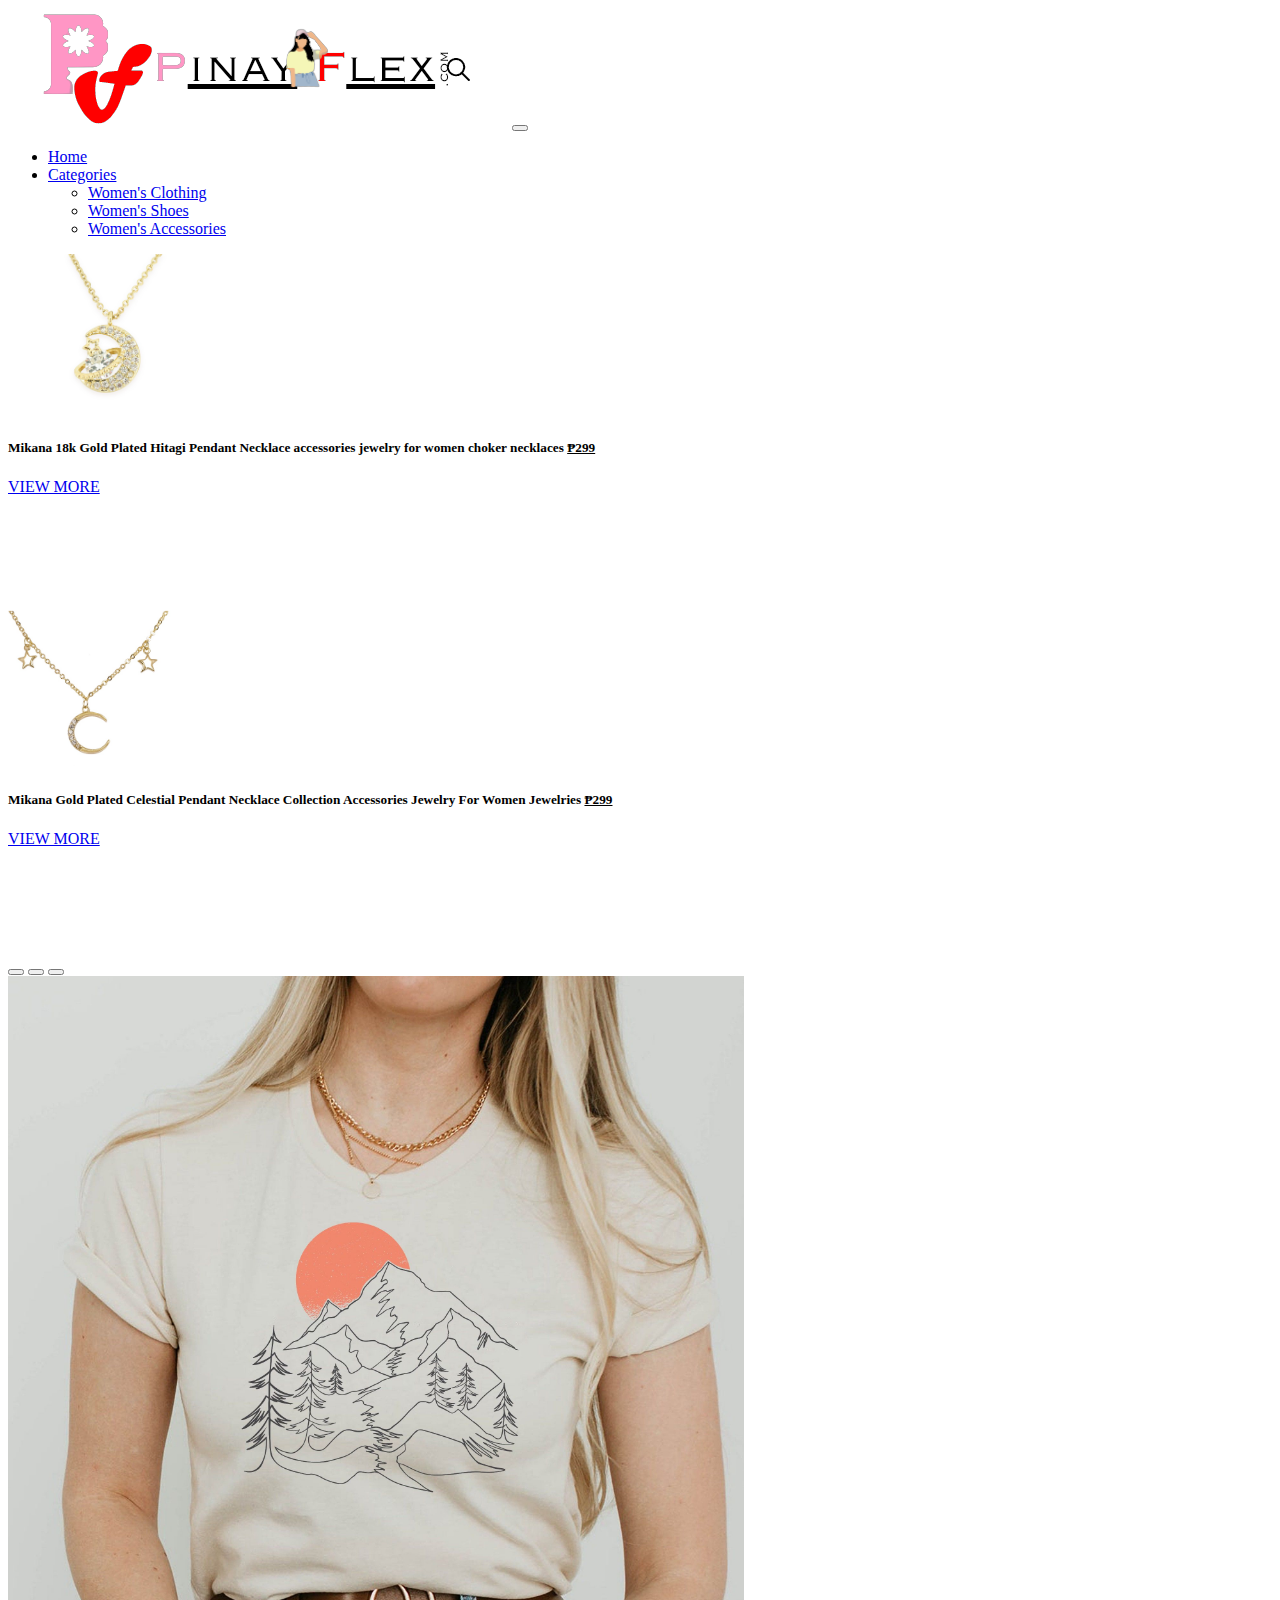
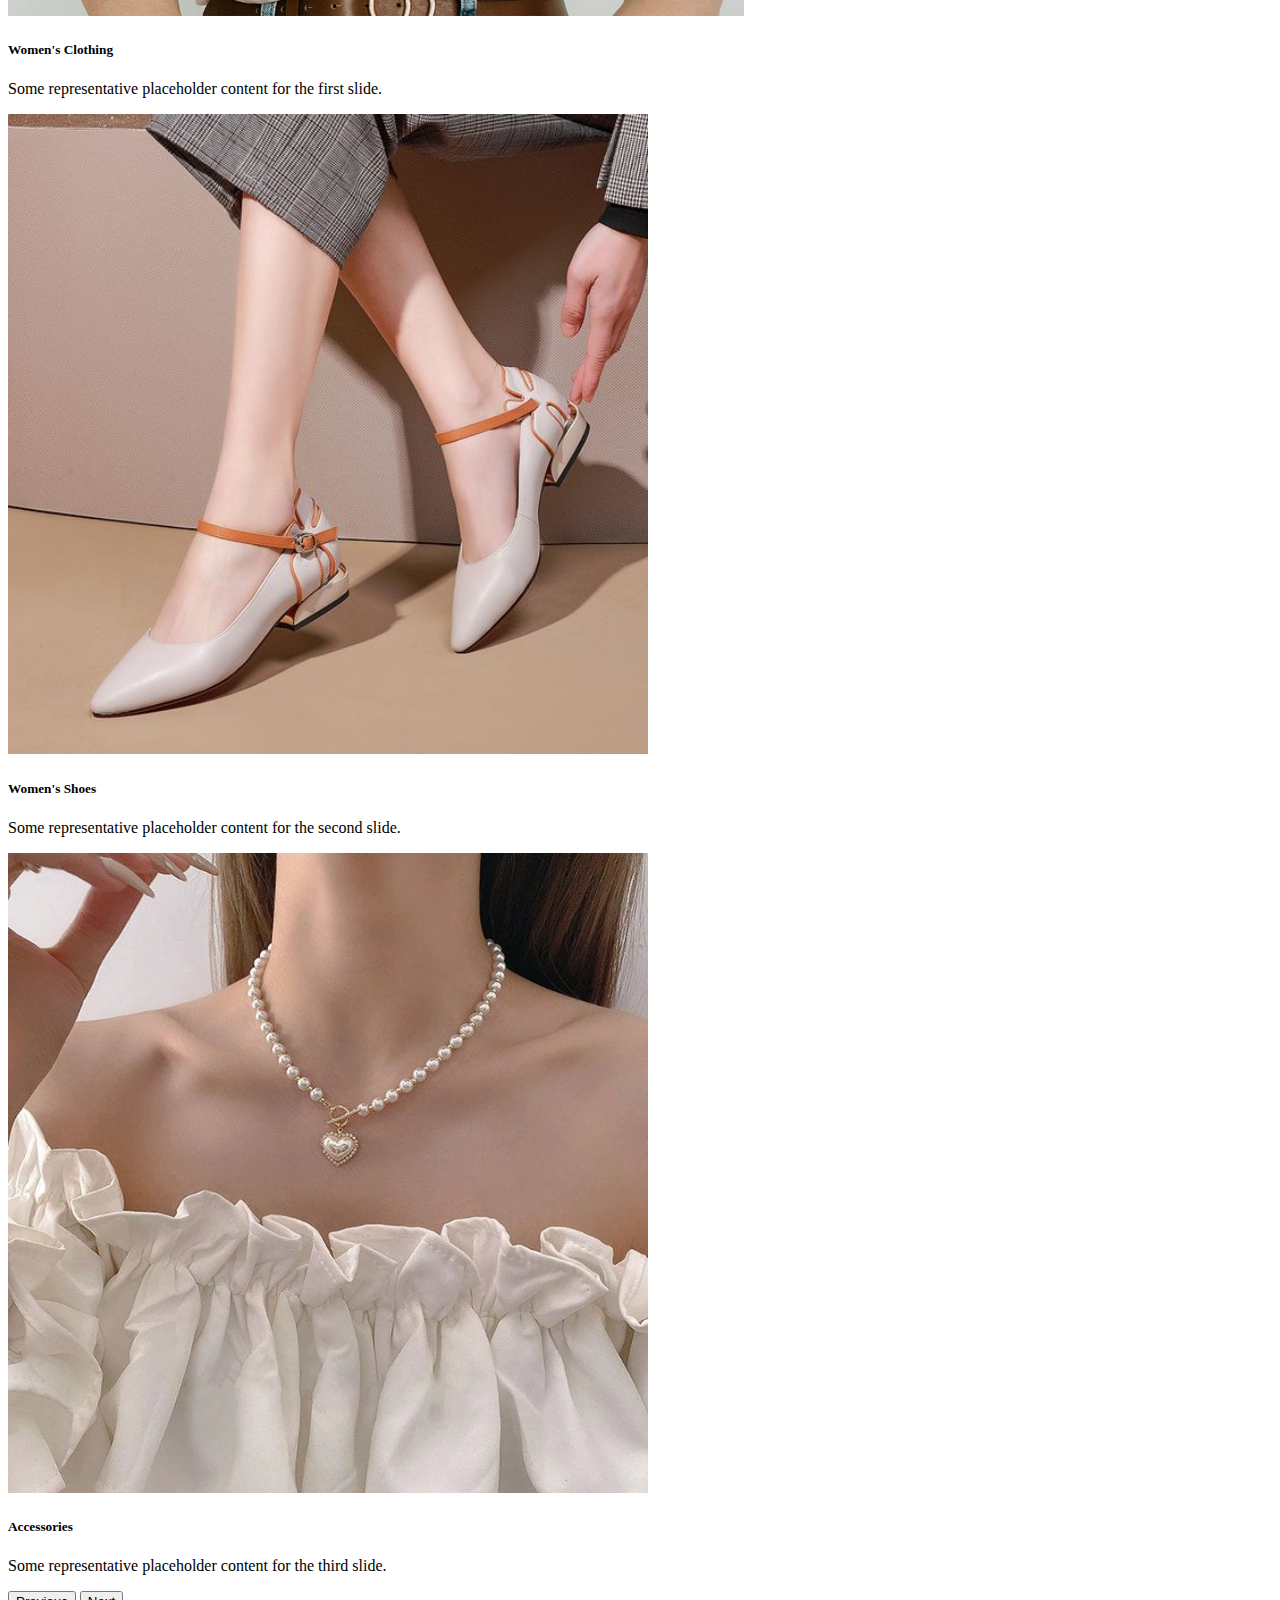
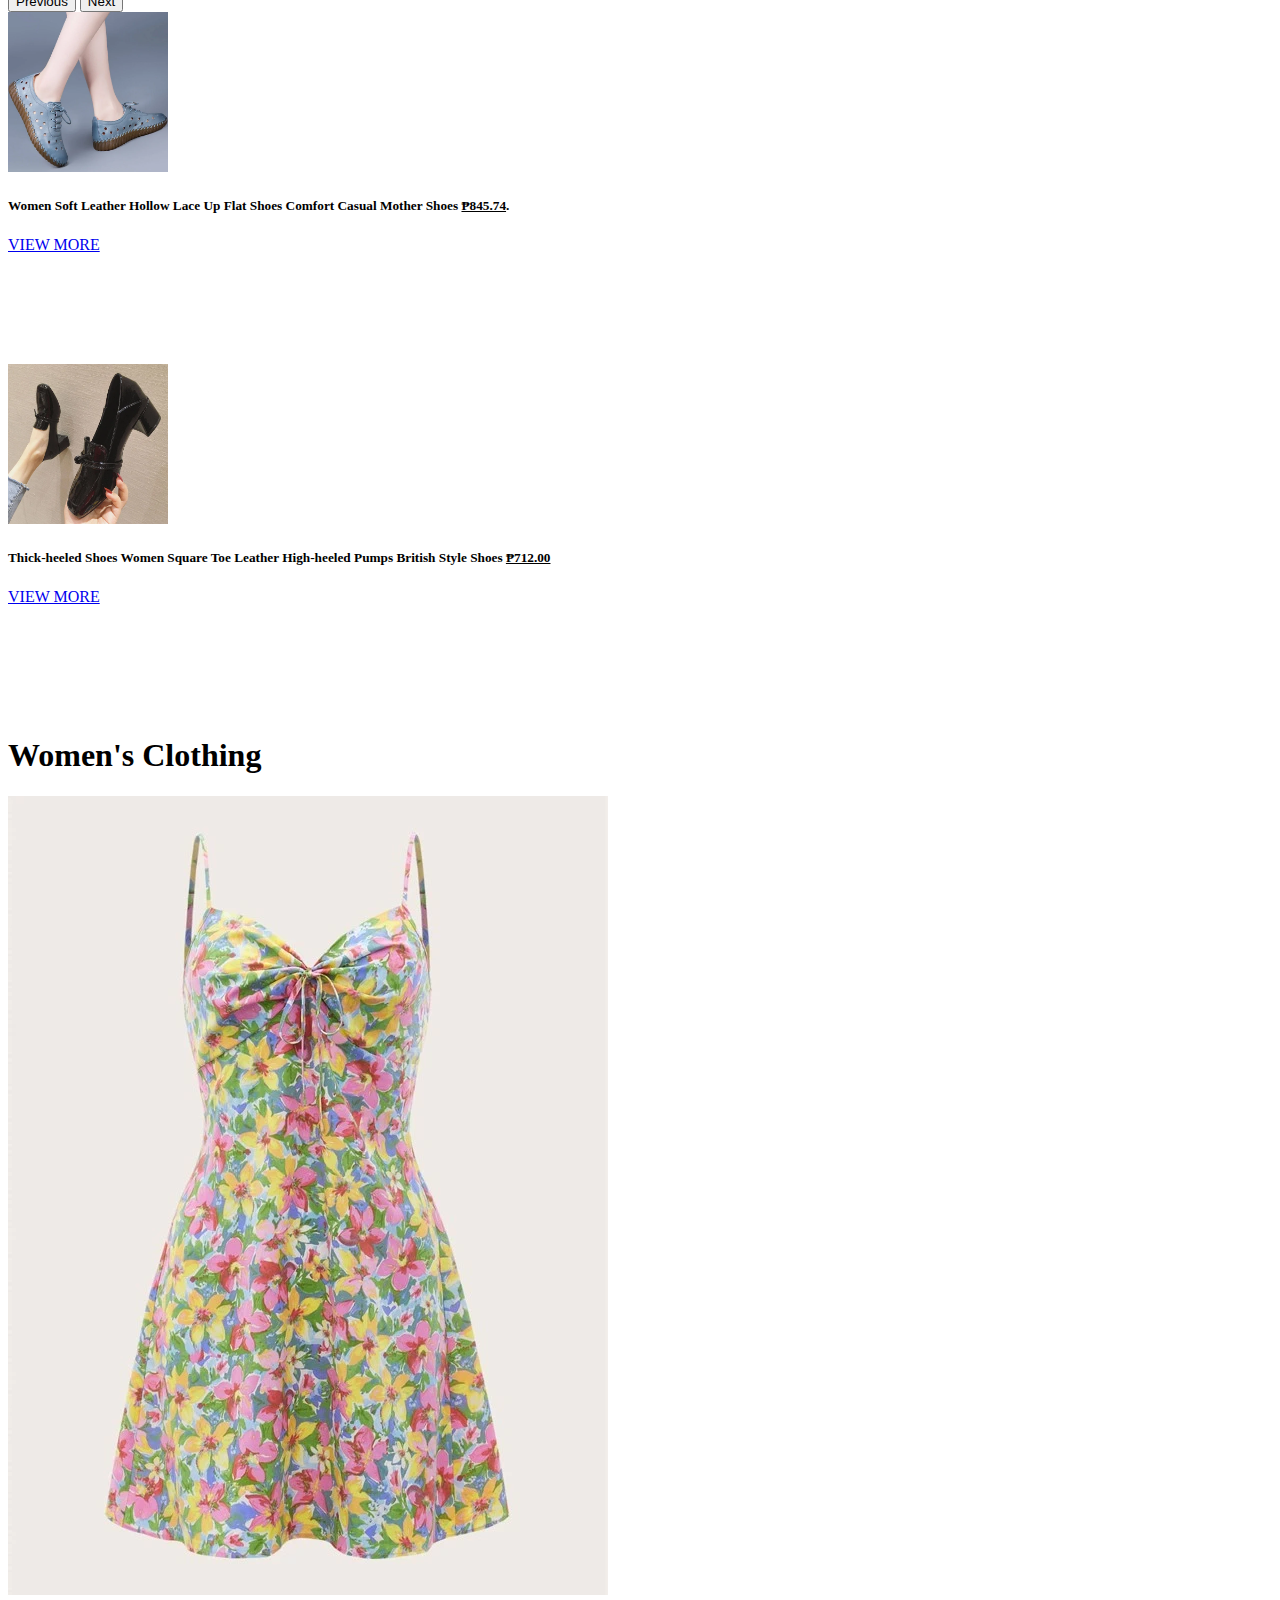
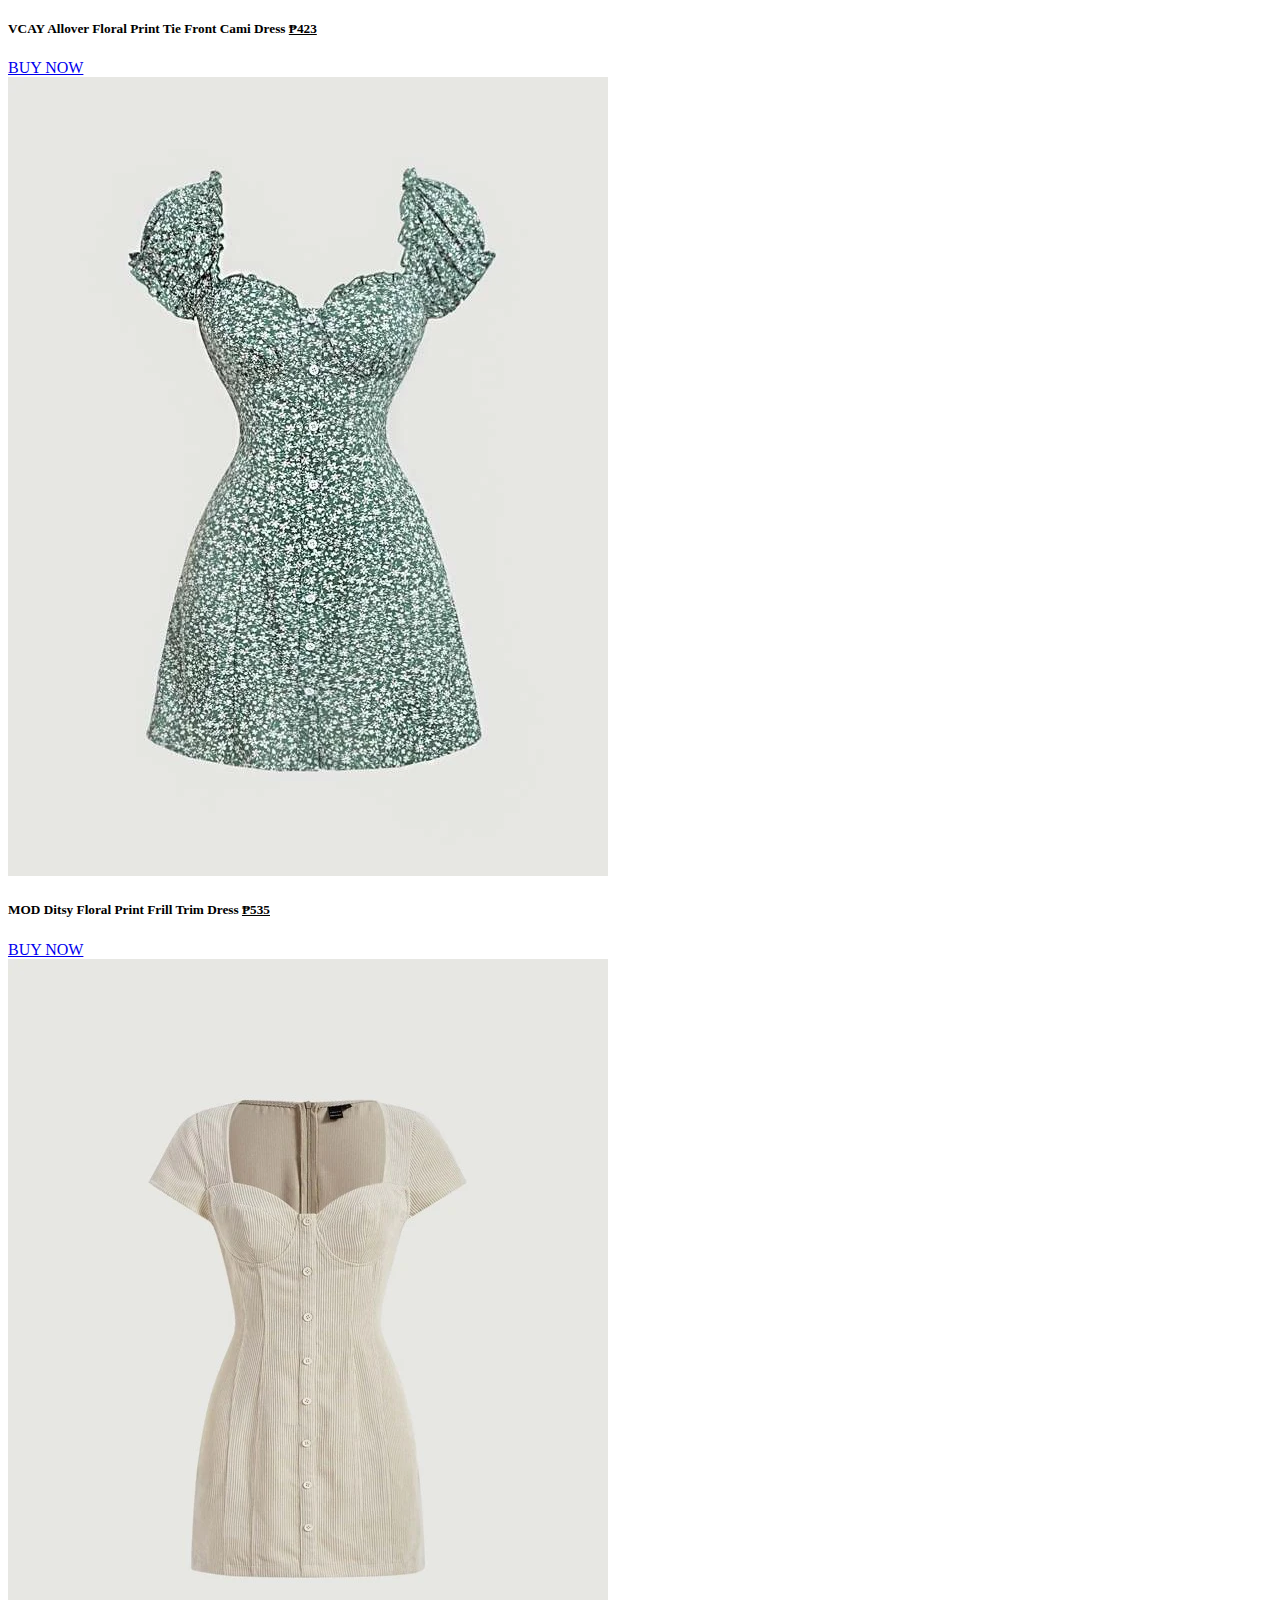
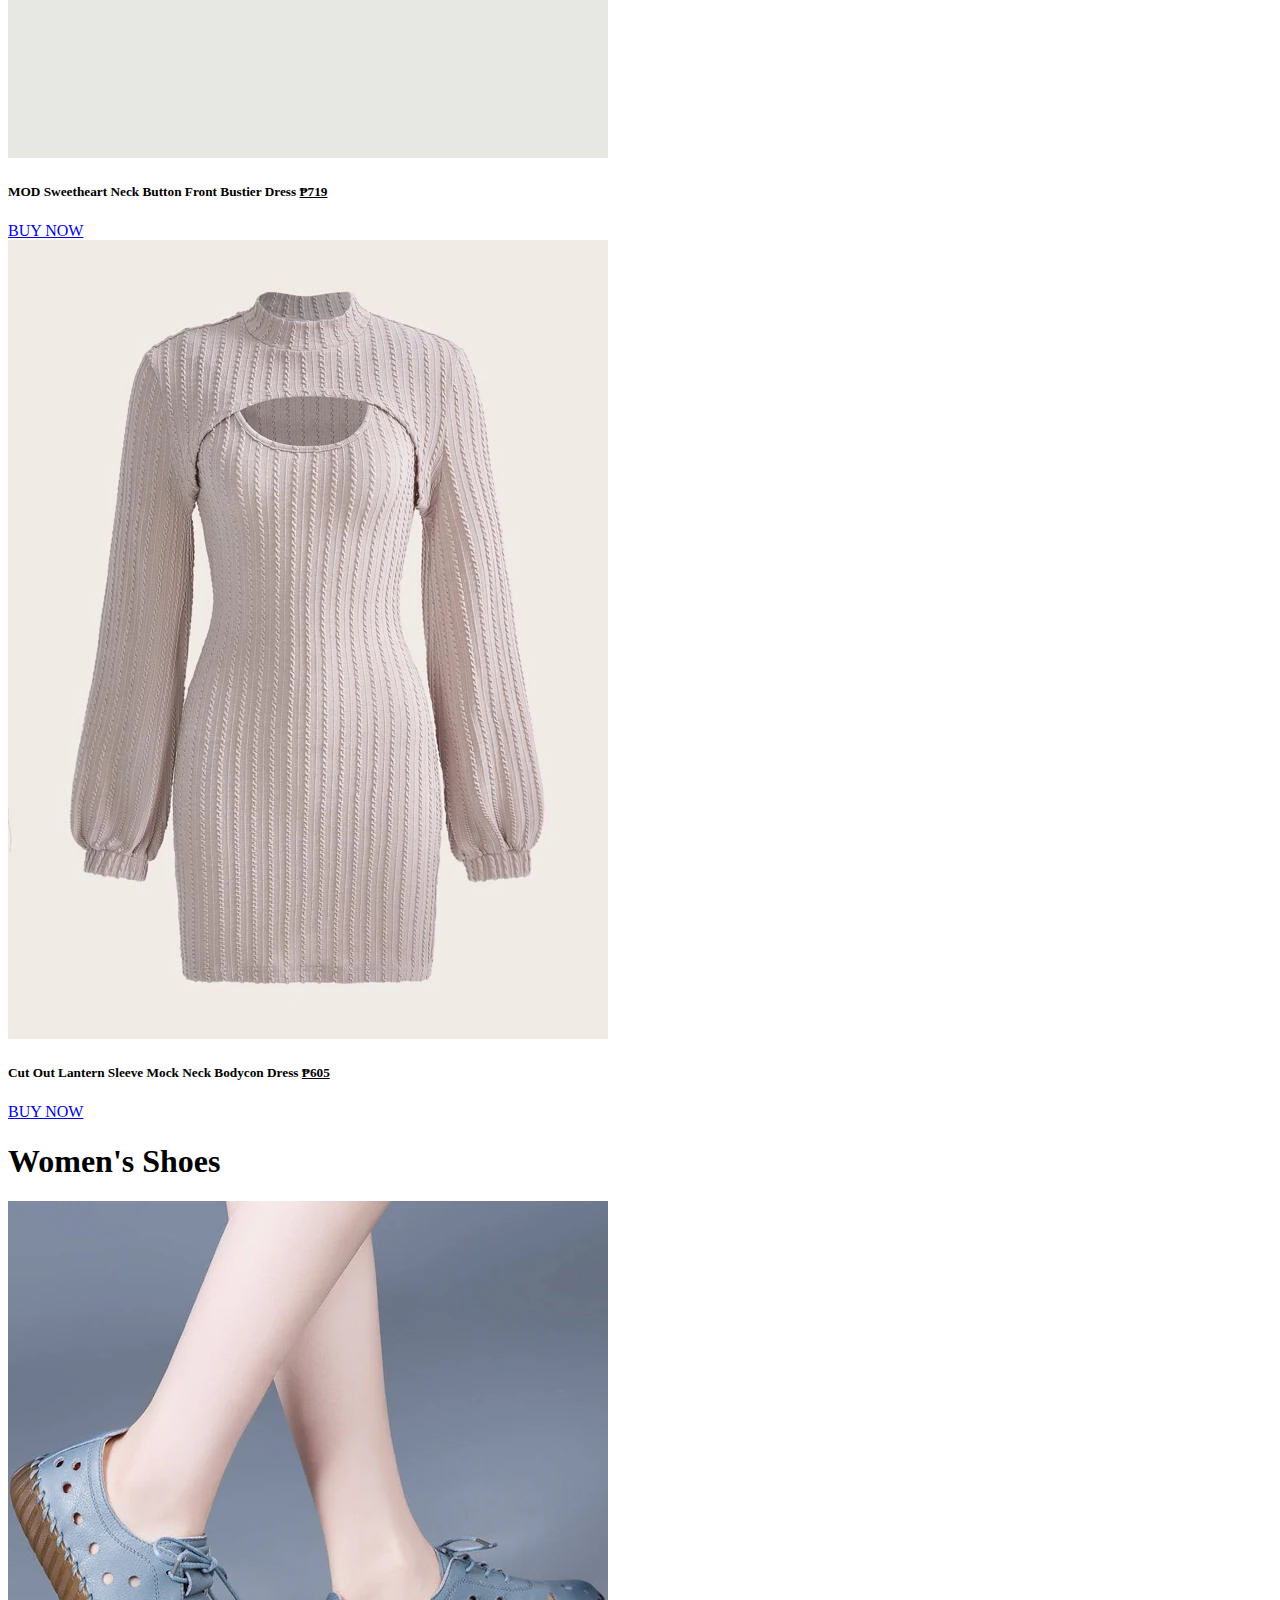
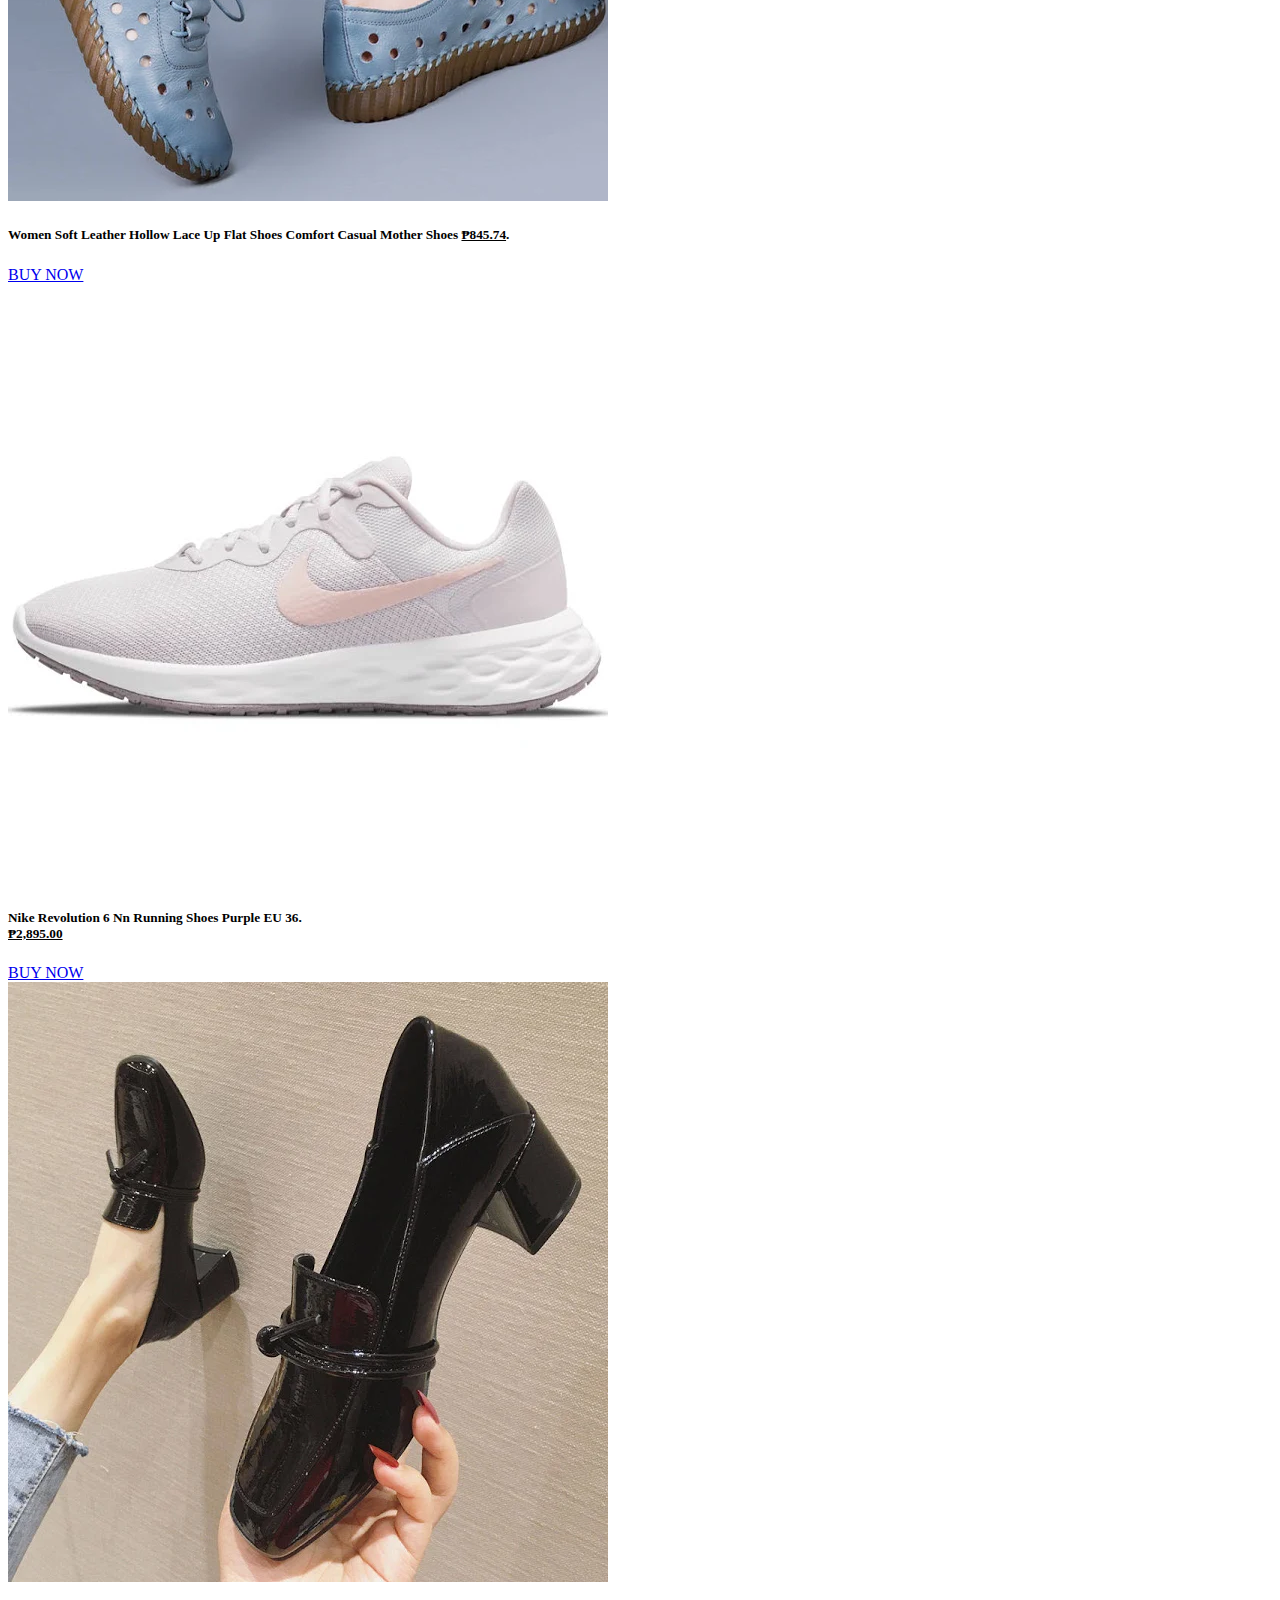
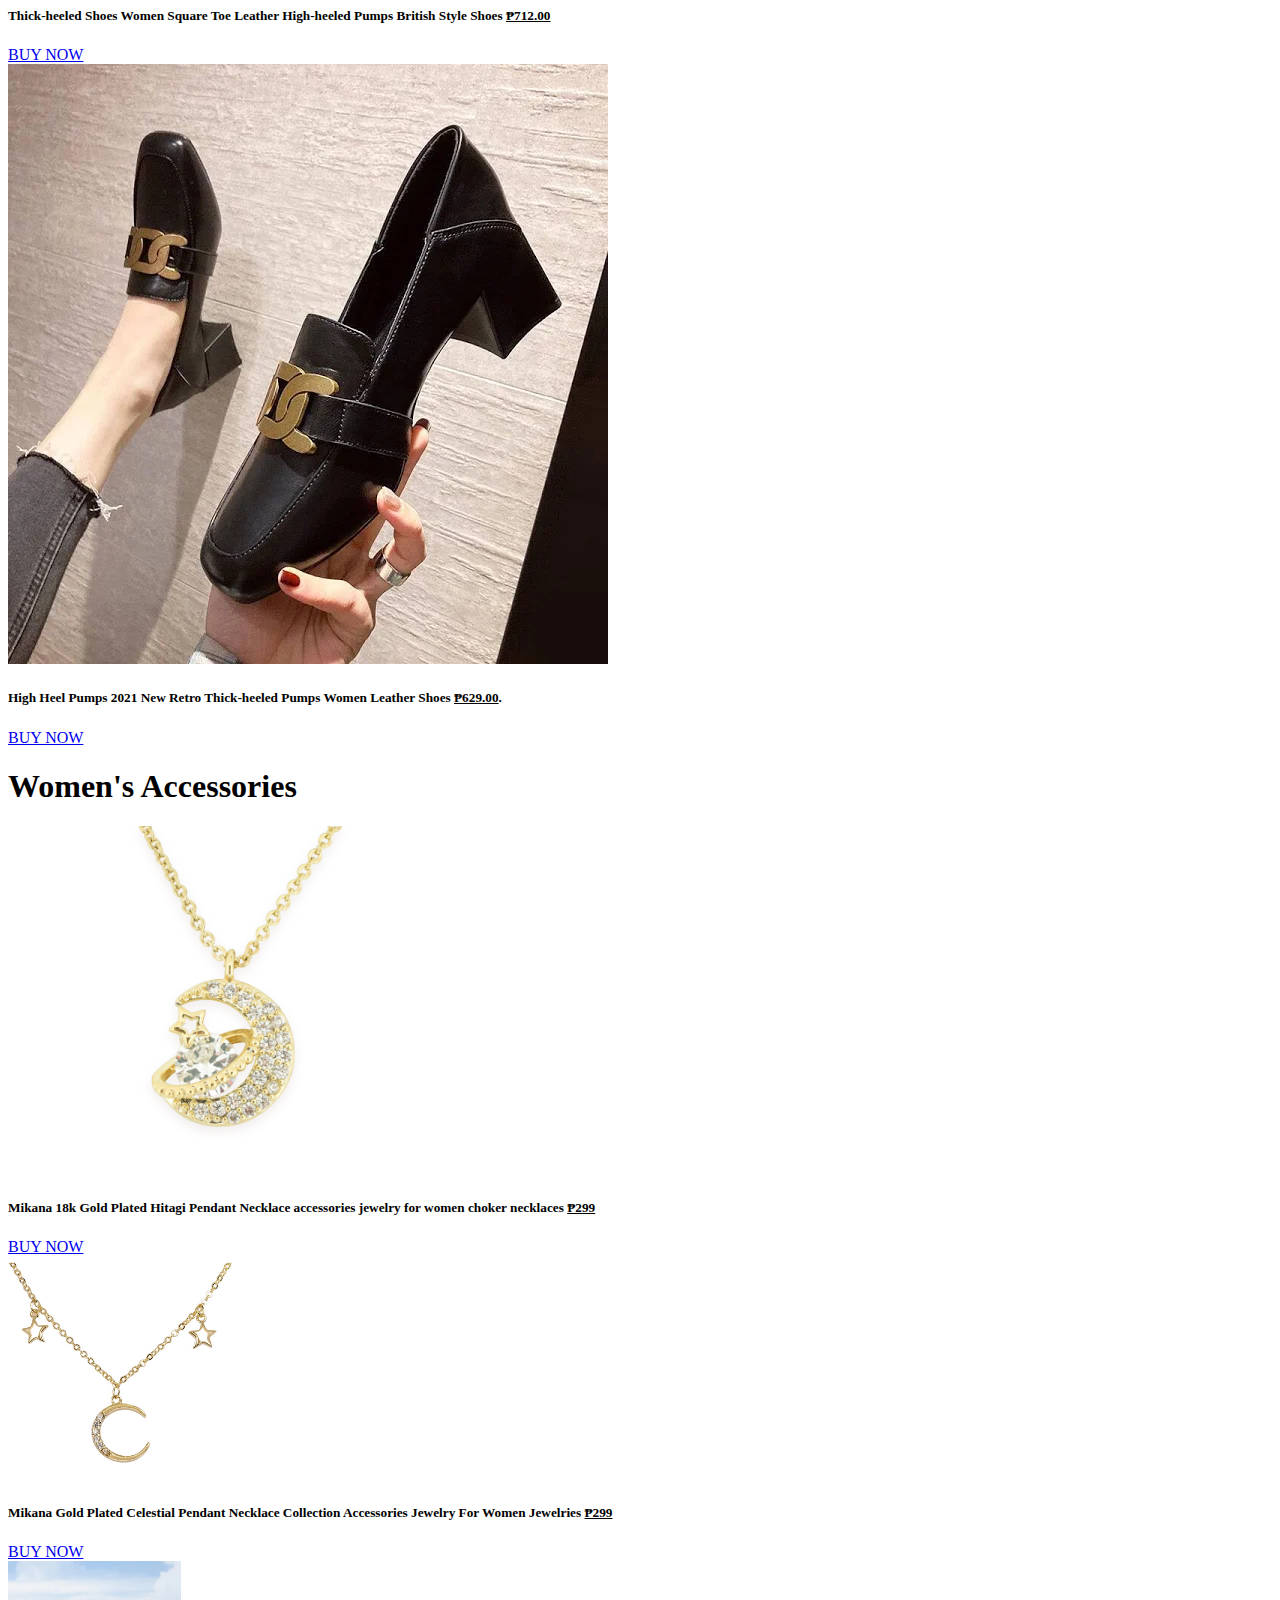
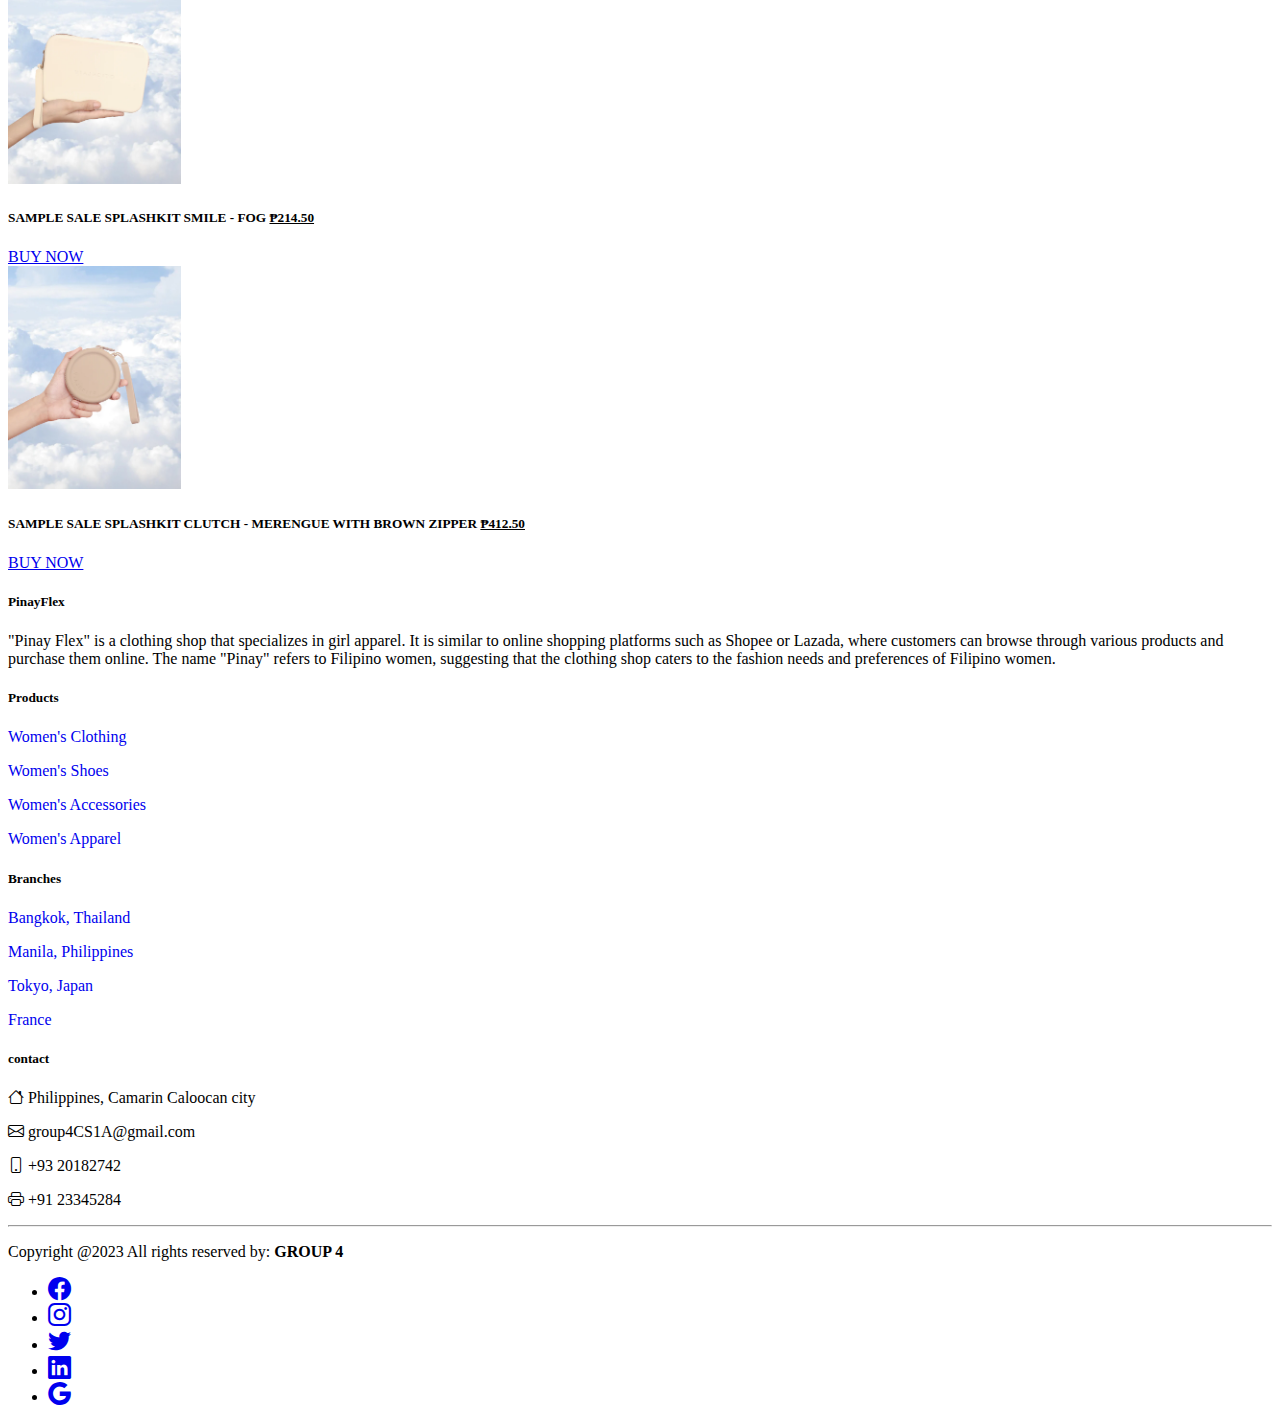
<file: pinayflex/index.html>
<!DOCTYPE html>
<html lang="en">
  <head>
    <meta charset="UTF-8" />
    <meta http-equiv="X-UA-Compatible" content="IE=edge" />
    <meta name="viewport" content="width=device-width, initial-scale=1.0" />
    <link
      rel="stylesheet"
      href="https://cdn.jsdelivr.net/npm/bootstrap-icons@1.10.3/font/bootstrap-icons.css"
    />
    <link
      href="https://cdn.jsdelivr.net/npm/bootstrap@5.3.0-alpha2/dist/css/bootstrap.min.css"
      rel="stylesheet"
      integrity="sha384-aFq/bzH65dt+w6FI2ooMVUpc+21e0SRygnTpmBvdBgSdnuTN7QbdgL+OapgHtvPp"
      crossorigin="anonymous"
    />
    <link
      rel="shortcut icon"
      href="./Images/PFFavicon.png"
      type="image/x-icon"
    />

    <title>PinayFlex</title>
  </head>
  <body>
    <header class="sticky-top bg-white">
      <nav class="navbar navbar-expand-lg bg-body-tertiary">
        <div class="container">
          <a class="navbar-brand" href="#"
            ><img src="./Images/PFLogo.png" alt="Logo"
          /></a>
          <button
            class="navbar-toggler"
            type="button"
            data-bs-toggle="collapse"
            data-bs-target="#navbarNavDropdown"
            aria-controls="navbarNavDropdown"
            aria-expanded="false"
            aria-label="Toggle navigation"
          >
            <span class="navbar-toggler-icon"></span>
          </button>
          <div class="collapse navbar-collapse" id="navbarNavDropdown">
            <ul class="navbar-nav">
              <li class="nav-item">
                <a class="nav-link active" aria-current="page" href="./index.html">Home</a>
              </li>
              <li class="nav-item dropdown">
                <a
                  class="nav-link dropdown-toggle"
                  href="#"
                  role="button"
                  data-bs-toggle="dropdown"
                  aria-expanded="false"
                >
                  Categories
                </a>
                <ul class="dropdown-menu">
                  <li>
                    <a class="dropdown-item" href="#womensClothing"
                      >Women's Clothing</a
                    >
                  </li>
                  <li>
                    <a class="dropdown-item" href="#womensShoes"
                      >Women's Shoes</a
                    >
                  </li>
                  <li>
                    <a class="dropdown-item" href="#womensAccessories"
                      >Women's Accessories</a
                    >
                  </li>
                </ul>
              </li>
            </ul>
          </div>
        </div>
      </nav>
    </header>

    <main class="container-fluid">
      <!-- left cards -->

      <div class="row">
        <div class="col-xl-3 col-lg-3 d-none d-lg-block overflow-hidden">
          <div class="card w-100" style="height: 22rem">
            <img
              src="./Images/accessories1.png"
              class="card-img-top"
              alt="..."
              style="height: 10rem"
            />
            <div class="card-body">
              <h5 class="card-title">
                Mikana 18k Gold Plated Hitagi Pendant Necklace accessories
                jewelry for women choker necklaces <u>₱299</u>
              </h5>

              <a href="#womensAccessories" class="btn btn-primary mt-1">VIEW MORE</a>
            </div>
          </div>
          <div class="card w-100" style="height: 22rem">
            <img
              src="./Images/accessories2.png"
              class="card-img-top"
              alt="..."
              style="height: 10rem"
            />
            <div class="card-body">
              <h5 class="card-title">
                Mikana Gold Plated Celestial Pendant Necklace Collection
                Accessories Jewelry For Women Jewelries <u>₱299</u>
              </h5>

              <a href="#womensAccessories" class="btn btn-primary mt-1">VIEW MORE</a>
            </div>
          </div>
        </div>

        <!-- Carousel -->

        <div class="carousel col-lg-6 col-md-12">
          <div id="carouselExampleAutoplaying" class="carousel slide" data-bs-ride="carousel">
            <div class="carousel-indicators">
              <button
                type="button"
                data-bs-target="#carouselExampleAutoplaying"
                data-bs-slide-to="0"
                class="active"
                aria-current="true"
                aria-label="Slide 1"
              ></button>
              <button
                type="button"
                data-bs-target="#carouselExampleAutoplaying"
                data-bs-slide-to="1"
                aria-label="Slide 2"
              ></button>
              <button
                type="button"
                data-bs-target="#carouselExampleAutoplaying"
                data-bs-slide-to="2"
                aria-label="Slide 3"
              ></button>
            </div>
            <div class="carousel-inner">
              <div class="carousel-item active" data-bs-interval="3000">
                <img
                  src="./Images/womenClothing.jpg"
                  class="d-block w-100 rounded-2"
                  alt="Clothing"
                  style="height: 640px"
                />
                <div class="carousel-caption d-none d-md-block">
                  <h5>Women's Clothing</h5>
                  <p>
                    Some representative placeholder content for the first slide.
                  </p>
                </div>
              </div>
              <div class="carousel-item" data-bs-interval="3000">
                <img
                  src="./Images/womenShoes.jpg"
                  class="d-block w-100 rounded-2"
                  alt="Shoes"
                  style="height: 640px"
                />
                <div class="carousel-caption d-none d-md-block">
                  <h5>Women's Shoes</h5>
                  <p>
                    Some representative placeholder content for the second
                    slide.
                  </p>
                </div>
              </div>
              <div class="carousel-item" data-bs-interval="3000">
                <img
                  src="./Images/womenAccessories.jpg"
                  class="d-block w-100 rounded-2"
                  alt="Accessories"
                  style="height: 640px"
                />
                <div class="carousel-caption d-none d-md-block">
                  <h5>Accessories</h5>
                  <p>
                    Some representative placeholder content for the third slide.
                  </p>
                </div>
              </div>
            </div>
            <button
              class="carousel-control-prev"
              type="button"
              data-bs-target="#carouselExampleAutoplaying"
              data-bs-slide="prev"
            >
              <span
                class="carousel-control-prev-icon"
                aria-hidden="true"
              ></span>
              <span class="visually-hidden">Previous</span>
            </button>
            <button
              class="carousel-control-next"
              type="button"
              data-bs-target="#carouselExampleAutoplaying"
              data-bs-slide="next"
            >
              <span
                class="carousel-control-next-icon"
                aria-hidden="true"
              ></span>
              <span class="visually-hidden">Next</span>
            </button>
          </div>
        </div>

        <!-- right cards -->

        <div class="col-xl-3 col-lg-3 d-none d-lg-block overflow-hidden">
          <div class="card w-100" style="height: 22rem">
            <img
              src="./Images/shoes1.png"
              class="card-img-top"
              alt="..."
              style="height: 10rem"
            />
            <div class="card-body">
              <h5 class="card-title">
                Women Soft Leather Hollow Lace Up Flat Shoes Comfort Casual
                Mother Shoes <u>₱845.74</u>.
              </h5>

              <a href="#womensShoes" class="btn btn-primary mt-1">VIEW MORE</a>
            </div>
          </div>
          <div class="card w-100" style="height: 22rem">
            <img
              src="./Images/shoes3.png"
              class="card-img-top"
              alt="..."
              style="height: 10rem"
            />
            <div class="card-body">
              <h5 class="card-title">
                Thick-heeled Shoes Women Square Toe Leather High-heeled Pumps
                British Style Shoes <u>₱712.00</u>
              </h5>

              <a href="#womensShoes" class="btn btn-primary mt-1">VIEW MORE</a>
            </div>
          </div>
        </div>
      </div>
    </main>

    <!-- Women's clothing section -->

    <section class="container">
      <div class="row">
        <h1 class="text-start mt-5" id="womensClothing">Women's Clothing</h1>
        <div class="row row-cols-1 row-cols-lg-4 row-cols-md-2 g-3">
          <div class="col">
            <div class="card">
              <img
                src="./Images/cloth1.png"
                class="card-img-top h-50"
                alt="..."
              />
              <div class="card-body">
                <h5 class="card-title">
                  VCAY Allover Floral Print Tie Front Cami Dress <u>₱423</u>
                </h5>

                <a href="./gatewayp/payment.html" class="btn btn-primary mt-1">BUY NOW</a>
              </div>
            </div>
          </div>
          
          <div class="col">
            <div class="card">
              <img
                src="./Images/cloth2.png"
                class="card-img-top h-50"
                alt="..."
              />
              <div class="card-body">
                <h5 class="card-title">
                  MOD Ditsy Floral Print Frill Trim Dress <u>₱535</u>
                </h5>

                <a href="./gatewayp/payment.html" class="btn btn-primary mt-1">BUY NOW</a>
              </div>
            </div>
          </div>
          <div class="col">
            <div class="card">
              <img
                src="./Images/cloth3.png"
                class="card-img-top h-50"
                alt="..."
              />
              <div class="card-body">
                <h5 class="card-title">
                  MOD Sweetheart Neck Button Front Bustier Dress <u>₱719</u>
                </h5>

                <a href="./gatewayp/payment.html" class="btn btn-primary mt-1">BUY NOW</a>
              </div>
            </div>
          </div>
          <div class="col">
            <div class="card">
              <img
                src="./Images/cloth4.png"
                class="card-img-top h-50"
                alt="..."
              />
              <div class="card-body">
                <h5 class="card-title">
                  Cut Out Lantern Sleeve Mock Neck Bodycon Dress <u>₱605</u>
                </h5>
                <a href="./gatewayp/payment.html" class="btn btn-primary mt-1">BUY NOW</a>
              </div>
            </div>
          </div>
        </div>
      </div>
    </section>

    <!-- Women's Shoes section -->

    <section class="container">
      <div class="row">
        <h1 class="text-start mt-5" id="womensShoes">Women's Shoes</h1>
        <div class="row row-cols-1 row-cols-lg-4 row-cols-md-2 g-3">
          <div class="col">
            <div class="card">
              <img src="./Images/shoes1.png" class="card-img-top" alt="..." />
              <div class="card-body">
                <h5 class="card-title">
                  Women Soft Leather Hollow Lace Up Flat Shoes Comfort Casual
                  Mother Shoes <u>₱845.74</u>.
                </h5>
                <a href="./gatewayp/payment.html" class="btn btn-primary mt-1">BUY NOW</a>
              </div>
            </div>
          </div>
          <div class="col">
            <div class="card">
              <img src="./Images/shoes2.png" class="card-img-top" alt="..." />
              <div class="card-body">
                <h5 class="card-title">
                  Nike Revolution 6 Nn Running Shoes Purple EU 36. <br />
                  <u>₱2,895.00</u>
                </h5>
                <a href="./gatewayp/payment.html" class="btn btn-primary mt-1">BUY NOW</a>
              </div>
            </div>
          </div>
          <div class="col">
            <div class="card">
              <img src="./Images/shoes3.png" class="card-img-top" alt="..." />
              <div class="card-body">
                <h5 class="card-title">
                  Thick-heeled Shoes Women Square Toe Leather High-heeled Pumps
                  British Style Shoes <u>₱712.00</u>
                </h5>
                <a href="./gatewayp/payment.html" class="btn btn-primary mt-1">BUY NOW</a>
              </div>
            </div>
          </div>
          <div class="col">
            <div class="card">
              <img src="./Images/shoes4.png" class="card-img-top" alt="..." />
              <div class="card-body">
                <h5 class="card-title">
                  High Heel Pumps 2021 New Retro Thick-heeled Pumps Women
                  Leather Shoes <u>₱629.00</u>.
                </h5>

                <a href="./gatewayp/payment.html" class="btn btn-primary mt-1">BUY NOW</a>
              </div>
            </div>
          </div>
        </div>
      </div>
    </section>

    <!-- Women's accessories -->

    <section class="container">
      <div class="row">
        <h1 class="text-start mt-5" id="womensAccessories">
          Women's Accessories
        </h1>
        <div class="row row-cols-1 row-cols-lg-4 row-cols-md-2 g-3">
          <div class="col">
            <div class="card">
              <img
                src="./Images/accessories1.png"
                class="card-img-top"
                alt="..."
              />
              <div class="card-body">
                <h5 class="card-title">
                  Mikana 18k Gold Plated Hitagi Pendant Necklace accessories
                  jewelry for women choker necklaces <u>₱299</u>
                </h5>

                <a href="./gatewayp/payment.html" class="btn btn-primary mt-1">BUY NOW</a>
              </div>
            </div>
          </div>
          <div class="col">
            <div class="card">
              <img
                src="./Images/accessories2.png"
                class="card-img-top"
                alt="..."
                style="height: 223px"
              />
              <div class="card-body">
                <h5 class="card-title">
                  Mikana Gold Plated Celestial Pendant Necklace Collection
                  Accessories Jewelry For Women Jewelries <u>₱299</u>
                </h5>

                <a href="./gatewayp/payment.html" class="btn btn-primary mt-1">BUY NOW</a>
              </div>
            </div>
          </div>
          <div class="col">
            <div class="card">
              <img
                src="./Images/accessories3.png"
                class="card-img-top"
                alt="..."
                style="height: 223px"
              />
              <div class="card-body">
                <h5 class="card-title">
                  SAMPLE SALE SPLASHKIT SMILE - FOG <u>₱214.50</u>
                </h5>

                <a href="./gatewayp/payment.html" class="btn btn-primary mt-1">BUY NOW</a>
              </div>
            </div>
          </div>
          <div class="col">
            <div class="card">
              <img
                src="./Images/accessories4.png"
                class="card-img-top"
                alt="..."
                style="height: 223px"
              />
              <div class="card-body">
                <h5 class="card-title">
                  SAMPLE SALE SPLASHKIT CLUTCH - MERENGUE WITH BROWN ZIPPER
                  <u>₱412.50</u>
                </h5>

                <a href="./gatewayp/payment.html" class="btn btn-primary mt-1">BUY NOW</a>
              </div>
            </div>
          </div>
        </div>
      </div>
    </section>

    <!-- Footer -->
    <footer class="bg-dark text-white pt-5 pb-4 mt-5">
      <div class="container text-center text-md-left">
        <div class="row text-center text-md-left">
          <div class="col-md-3 col-lg-3 col-xl-3 mx-auto mt-3">
            <h5 class="text-uppercase mb-4 font-weight-bold text-warning">
              PinayFlex
            </h5>
            <p class="text-start">
              "Pinay Flex" is a clothing shop that specializes in girl apparel.
              It is similar to online shopping platforms such as Shopee or
              Lazada, where customers can browse through various products and
              purchase them online. The name "Pinay" refers to Filipino women,
              suggesting that the clothing shop caters to the fashion needs and
              preferences of Filipino women.
            </p>
          </div>
          <div class="col-md-2 col-lg-2 col-xl-2 mx-auto mt-3">
            <h5 class="text-uppercase mb-4 font-weight-bold text-warning">
              Products
            </h5>
            <p>
              <a href="#" class="text-white" style="text-decoration: none"
                >Women's Clothing</a
              >
            </p>
            <p>
              <a href="#" class="text-white" style="text-decoration: none"
                >Women's Shoes</a
              >
            </p>
            <p>
              <a href="#" class="text-white" style="text-decoration: none"
                >Women's Accessories</a
              >
            </p>
            <p>
              <a href="#" class="text-white" style="text-decoration: none"
                >Women's Apparel</a
              >
            </p>
          </div>

          <div class="col-md-3 col-lg-2 col-xl-2 mx-auto mt-3">
            <h5 class="text-uppercase mb-4 font-weight-bold text-warning">
              Branches
            </h5>
            <p>
              <a href="#" class="text-white" style="text-decoration: none"
                >Bangkok, Thailand</a
              >
            </p>
            <p>
              <a href="#" class="text-white" style="text-decoration: none"
                >Manila, Philippines</a
              >
            </p>
            <p>
              <a href="#" class="text-white" style="text-decoration: none"
                >Tokyo, Japan</a
              >
            </p>
            <p>
              <a href="#" class="text-white" style="text-decoration: none"
                >France</a
              >
            </p>
          </div>
          <div class="col-md-4 col-lg-3 col-xl-3 mx-auto mt-3 text-start">
            <h5 class="text-uppercase mb-4 font-weight-bold text-warning">
              contact
            </h5>
            <p>
              <i class="bi bi-house me-3"></i> Philippines, Camarin Caloocan
              city
            </p>
            <p><i class="bi bi-envelope me-3"></i> group4CS1A@gmail.com</p>
            <p><i class="bi bi-phone me-3"></i> +93 20182742</p>
            <p><i class="bi bi-printer me-3"></i> +91 23345284</p>
          </div>
        </div>
        <hr class="mb-4" />
        <div class="row align-items-center">
          <div class="col-md-7 col-lg-8">
            <p>
              Copyright @2023 All rights reserved by:
              <strong class="text-warning">GROUP 4</strong>
            </p>
          </div>
          <div class="col-md-5 col-lg-4">
            <div class="text-center text-md-right">
              <ul class="list-unstyled list-inline">
                <li class="list-inline-item">
                  <a
                    href="#"
                    class="btn-floating btn-sm text-white"
                    style="font-size: 23px"
                    ><i class="bi bi-facebook"></i
                  ></a>
                </li>
                <li class="list-inline-item">
                  <a
                    href="#"
                    class="btn-floating btn-sm text-white"
                    style="font-size: 23px"
                    ><i class="bi bi-instagram"></i
                  ></a>
                </li>
                <li class="list-inline-item">
                  <a
                    href="#"
                    class="btn-floating btn-sm text-white"
                    style="font-size: 23px"
                    ><i class="bi bi-twitter"></i
                  ></a>
                </li>
                <li class="list-inline-item">
                  <a
                    href="#"
                    class="btn-floating btn-sm text-white"
                    style="font-size: 23px"
                    ><i class="bi bi-linkedin"></i
                  ></a>
                </li>
                <li class="list-inline-item">
                  <a
                    href="#"
                    class="btn-floating btn-sm text-white"
                    style="font-size: 23px"
                    ><i class="bi bi-google"></i
                  ></a>
                </li>
              </ul>
            </div>
          </div>
        </div>
      </div>
    </footer>

    <script
      src="https://cdn.jsdelivr.net/npm/bootstrap@5.2.3/dist/js/bootstrap.bundle.min.js"
      integrity="sha384-kenU1KFdBIe4zVF0s0G1M5b4hcpxyD9F7jL+jjXkk+Q2h455rYXK/7HAuoJl+0I4"
      crossorigin="anonymous"
    ></script>
  </body>
</html>
</file>
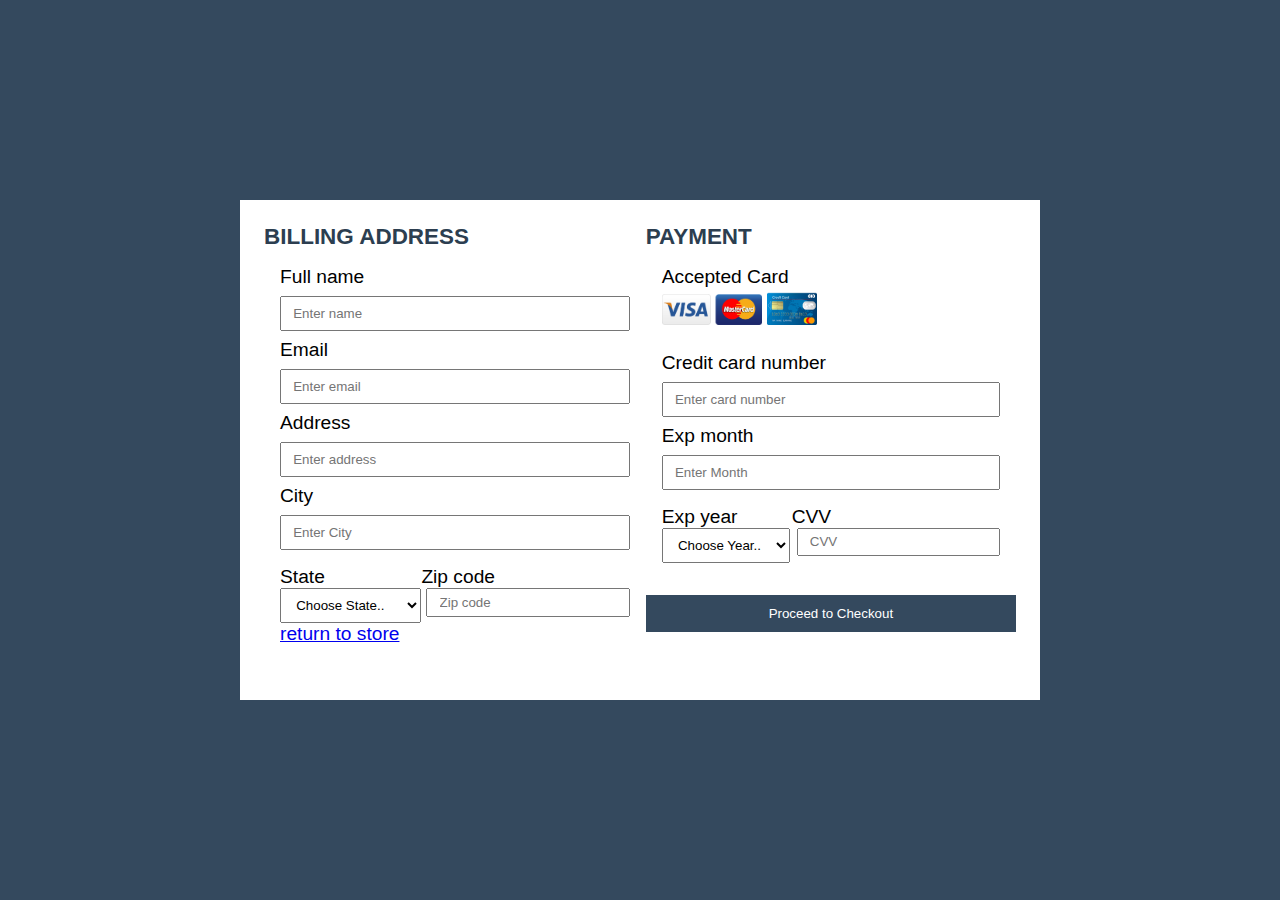
<file: pinayflex/gatewayp/payment.html>
<!DOCTYPE html>
<html>
<head>
	<meta charset="utf-8">
	<meta name="viewport" content="width=device-width, initial-scale=1">
	<title>Responsive Payment getway form design in Hindi</title>
	<link rel="stylesheet" type="text/css" href="payment.css">

	<link
	rel="stylesheet"
	href="https://cdn.jsdelivr.net/npm/bootstrap-icons@1.10.3/font/bootstrap-icons.css"
  />
  <link
  href="https://cdn.jsdelivr.net/npm/bootstrap@5.3.0-alpha2/dist/css/bootstrap.min.css"
  rel="stylesheet"
  integrity="sha384-aFq/bzH65dt+w6FI2ooMVUpc+21e0SRygnTpmBvdBgSdnuTN7QbdgL+OapgHtvPp"
  crossorigin="anonymous"
/>
</head>
<body>
<header>
	<div class="container">
		<div class="left">
			<h3>BILLING ADDRESS</h3>
			<form>
				Full name
				<input type="text" name="" placeholder="Enter name">
				Email
				<input type="text" name="" placeholder="Enter email">

				Address
				<input type="text" name="" placeholder="Enter address">
				
				City
				<input type="text" name="" placeholder="Enter City">
				<div id="zip">
					<label>
						State
						<select>
							<option>Choose State..</option>
							<option>Cagayan</option>
							<option>Bataan</option>
							<option>Palawan</option>
							<option>Quezon</option>
							<option>Davaol del Sur</option>
							<option>Laguna</option>
							<option>Pampanga</option>
							<option>South Cotabato</option>
							<option>Ilocos Norte</option>
							<option>Pangasinan</option>
							<option>Bulacan</option>
							<option>Isabela</option>
							<option>Agusan del Sur</option>
							<option>NCR(Manila)</option>
							<option>Davao del Norte</option>
							<option>Pangasinan</option>
							<option>Marunduque</option>
							<option>Zambales</option>
							<option>Capiz</option>
							<option>Tarlac</option>
							<option>Cavite</option>
							<option>Batangas</option>
						</select>
					</label>
						<label>
						Zip code
						<input type="number" name="" placeholder="Zip code">
					</label>
				</div>
                <a href="/pinayflex/index.html" class="btn btn-secondary mt-1">return to store</a>
			</form>
		</div>
		<div class="right">
			<h3>PAYMENT</h3>
			<form>
				Accepted Card <br>
				<img src="image/card1.png" width="100">
				<img src="image/card2.png" width="50">
				<br><br>

				Credit card number
			<input type="text" name="" placeholder="Enter card number">
				
				Exp month
				<input type="text" name="" placeholder="Enter Month">
				<div id="zip">
					<label>
						Exp year
						<select>
							<option>Choose Year..</option>
							<option>2022</option>
							<option>2023</option>
							<option>2024</option>
							<option>2025</option>
						</select>
					</label>
						<label>
						CVV
						<input type="number" name="" placeholder="CVV">
					</label>
				</div>
			</form>
			<input type="submit" name="" value="Proceed to Checkout">
		</div>
	</div>
</header>

<script
src="https://cdn.jsdelivr.net/npm/bootstrap@5.2.3/dist/js/bootstrap.bundle.min.js"
integrity="sha384-kenU1KFdBIe4zVF0s0G1M5b4hcpxyD9F7jL+jjXkk+Q2h455rYXK/7HAuoJl+0I4"
crossorigin="anonymous"
></script>
</body>
</html>
</file>
<file: pinayflex/gatewayp/payment.css>
@import url("https://cdn.jsdelivr.net/npm/bootstrap-icons@1.10.3/font/bootstrap-icons.css");

*{padding:0; margin:0; box-sizing: border-box; font-family:sans-serif;}
header{
	width: 100vw;
	min-height: 100vh;
	background: #34495e;
	font-size: 1.2rem;
	display: flex;
	justify-content: center;
	align-items: center;
}
.container{
	background: white;
	max-width: 800px;
	min-height: 500px;
	display: flex;
	justify-content:space-between;
	align-items: flex-start;
	padding: 0.5rem 1.5rem;
}
.left{
	flex-basis: 50%;
}
.right{
	flex-basis: 50%;
}
form{
	padding: 1rem;
}

h3{
	margin-top: 1rem;
	color:#2c3e50;
	}

form input[type="text"]{
	width: 100%;
	padding: 0.5rem 0.7rem;
	margin: 0.5rem 0;
	outline: none;
}

#zip{
	display: flex;
	margin-top: 0.5rem;
}
#zip select{
	padding: 0.5rem 0.7rem;
}
#zip input[type="number"]{
	padding: 0.3rem 0.7rem;
	margin-left: 5px;	
}
input[type="submit"]{
	width: 100%;
	padding: 0.7rem 1.5rem;
	background: #34495e;
	color: white;
	border: none;
	outline: none;
	margin-top: 1rem;
	cursor: pointer;
}

input[type="submit"]:hover{
	background: #2c3e50;
}


@media only screen and (max-width: 770px){
	.container{
		flex-direction: column;
	}
	body{
		overflow-x: hidden;
	}
}
</file>
